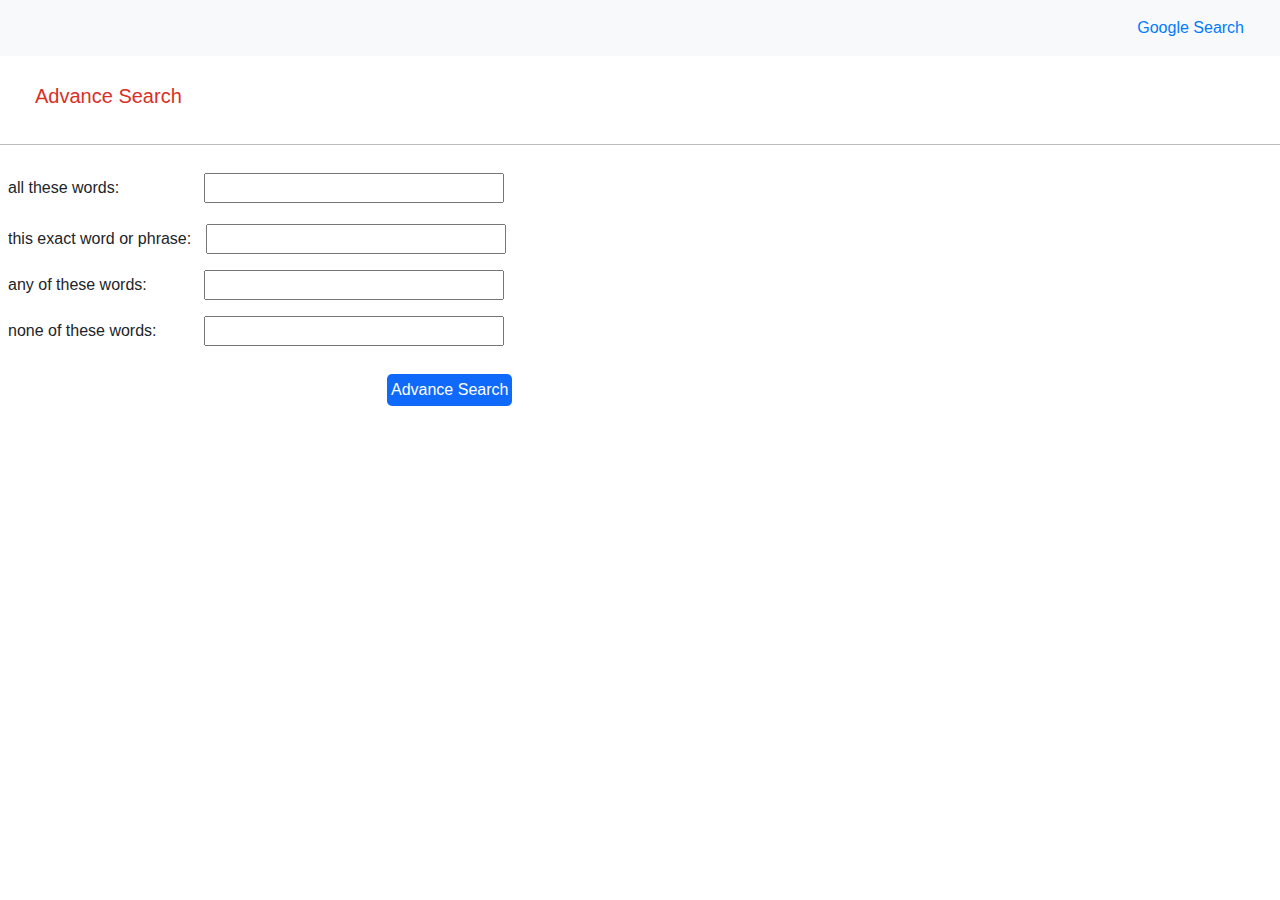
<file: advancesearch.html>
<!DOCTYPE html>
<html lang="en">
<head>
    <meta charset="UTF-8">
    <meta name="viewport" content="width=device-width, initial-scale=1.0">
    <title>Document</title>
    <link  rel="stylesheet" href="advsearch.css">
    <link rel="stylesheet" href="https://stackpath.bootstrapcdn.com/bootstrap/4.5.2/css/bootstrap.min.css" integrity="sha384-JcKb8q3iqJ61gNV9KGb8thSsNjpSL0n8PARn9HuZOnIxN0hoP+VmmDGMN5t9UJ0Z" crossorigin="anonymous">
</head>
<body>
    <div class="p-3 mb-2 bg-light text-dark">
        <div class="googlesearch">
            <a href="index.html">Google Search</a>
        </div>
    </div> 
    <div class="heading">
        <label>Advance Search</label>
    </div>
    <div class="line"></div>
    <div class="field">
        <form action="https://google.com/search">
            <div class="d-flex flex-column">
                <div class="p-2">
                    <label>all these words:</label>
                    <input type="text" name="as_q" class="inputbox1">
                </div>
                <div class="p-2">
                    this exact word or phrase:
                    <input type="text" name="as_epq" class="inputbox2">
                </div>
                <div class="p-2">
                    any of these words:
                    <input type="text" name="as_oq" class="inputbox3">
                </div>
                <div class="p-2">
                    none of these words:
                    <input type="text" name="as_eq" class="inputbox4">
                </div>
            </div>
            <input class="adv-sbutton" type="submit" value="Advance Search">
        </form>
    </div>
</body>
</html>
</file>
<file: advsearch.css>
.heading{
    color: #d93025;
    margin:25px 35px;
    font-size: 20px;
}
.inputbox1{
    margin-left: 80px;
} 
.inputbox2{
    margin-left: 10px;
} 
.inputbox3{
    margin-left: 53px;
} 
.inputbox4{
    margin-left: 43px;
} 
.inputbox1,.inputbox2,.inputbox3,.inputbox4{
    width: 300px;
}
.inputbox1:focus,.inputbox2:focus,.inputbox3:focus,.inputbox4:focus{
    outline-color: rgb(52, 52, 250);
}
.adv-sbutton{
    margin-top: 20px;
    margin-left: 387px;
    background-color:#0f6afc;
    color: white;
    border: none;
    padding:4px 4px 4px 4px;
    border-radius: 5px;
}
.line{
    border-bottom: 1px solid rgb(186, 189, 192);
    margin-bottom: 20px;
}
.googlesearch{
    text-align: right;
    margin-right: 20px;
}
</file>
